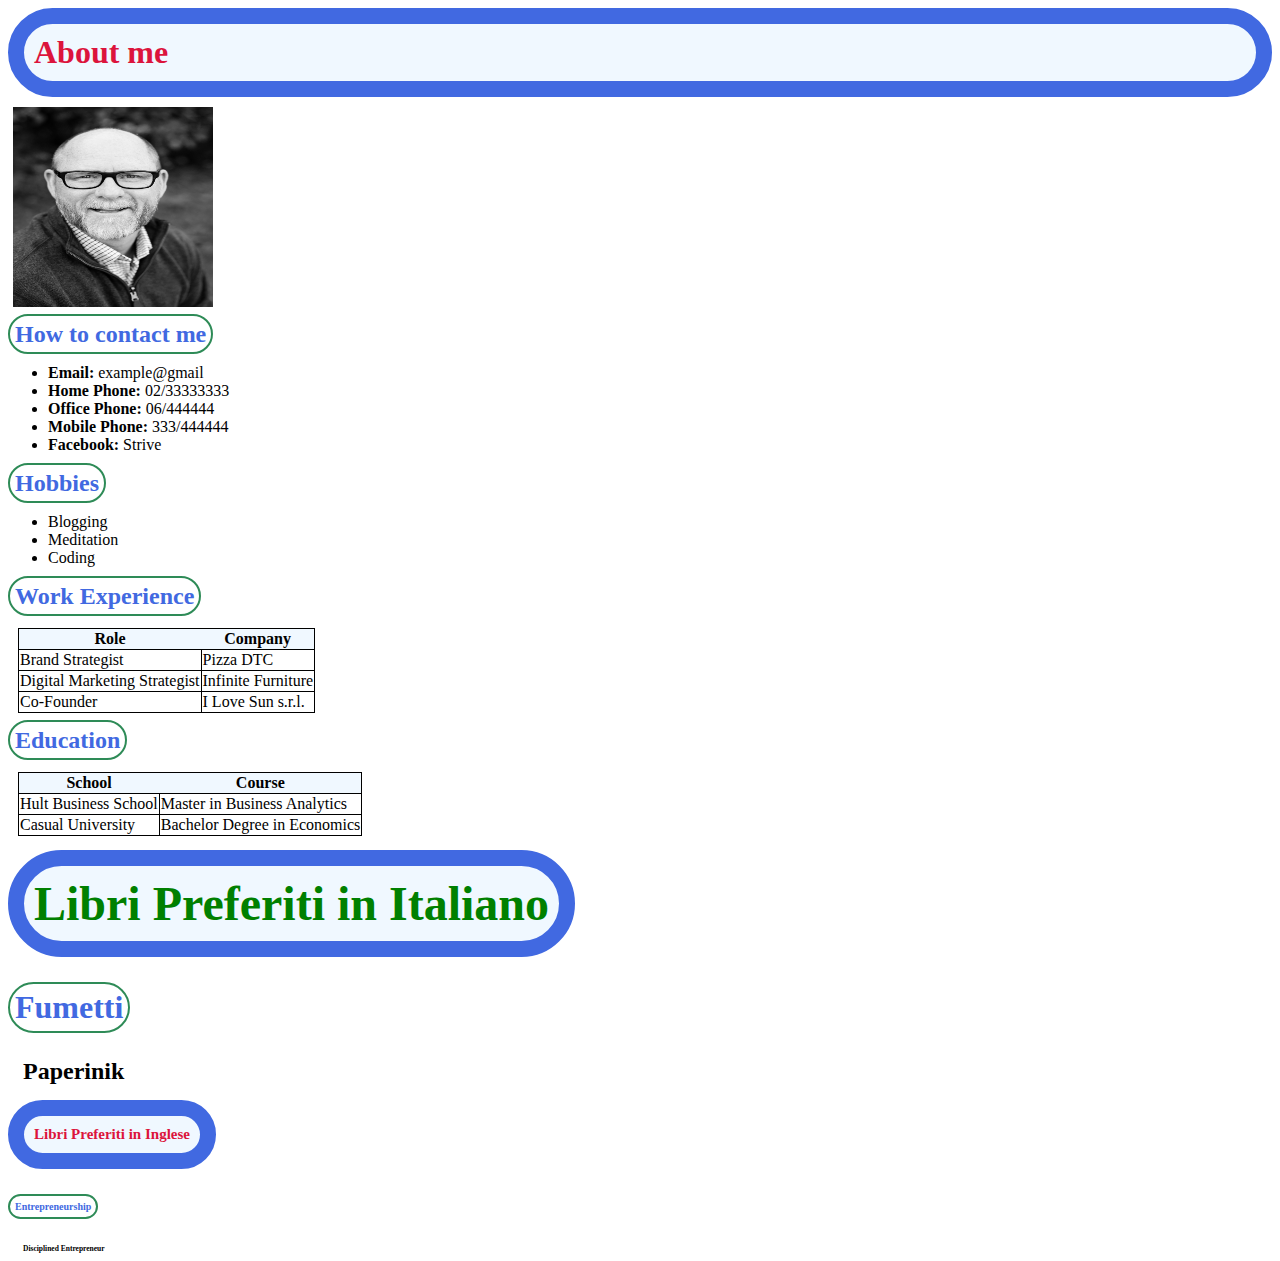
<file: index.html>
<!DOCTYPE html>
<html lang="en">
    <head>
        <!--Second Assignment Strive 2021-->
        <!--The CSS day-->
        <meta charset="UTF-8">
        <meta http-equiv="X-UA-Compatible" content="IE=edge">
        <meta name="viewport" content="width=device-width, initial-scale=1.0">
        <!--CSS Style Sheet-->
        <link href="styles.css" rel="stylesheet">
        <title> About Me </title>
    </head>
    
    <body>
        <!--1 Box-->
        <div style="display: block;">
        <h1>
            About me
        </h1>
        <p>
            <a href="https://unsplash.com/@funpictures">
                <img src="Man_Portrait.jpg" height="200pix" width="200pix" alt="Man portrait photo from Unsplash. Credit: Robert Godwin"/>
            </a>
        </p>
        </div>
        <!-- 2 Box -->
        <div> 
                <h2 style="display: inline;">
                    How to contact me
                </h2>
                    <ul>
                        <li>
                            <span id="contact">Email: </span>example@gmail
                        </li>
                        <li>
                            <span id="contact">Home Phone:</span> 02/33333333
                        </li>
                        <li>
                            <span id="contact">Office Phone:</span> 06/444444
                        </li>
                        <li>
                            <span id="contact">Mobile Phone: </span>333/444444
                        </li>
                        <li>
                            <span id="contact">Facebook: </span> Strive
                        </li>
                    </ul>
                <h2 style="display: inline;">
                    Hobbies
                </h2>
                    <ul>
                        <li>
                            Blogging
                        </li>
                        <li>
                            Meditation
                        </li>
                        <li>
                            Coding
                        </li>
                    </ul>
                
        </div>
        <!-- 3 Box-Table1: Work Experience-->
        <div>
            <h2 style="display: inline;" class="tableTitle">Work Experience</h2>
            <table id="work">
                <th class="header">Role</th>
                <th class="header">Company</th>
                <tr>
                    <td>
                        Brand Strategist
                    </td>
                    <td>
                        Pizza DTC
                    </td>
                </tr>
                <tr>
                    <td>
                        Digital Marketing Strategist
                    </td>
                    <td>
                        Infinite Furniture
                    </td>
                </tr>
                <tr>
                    <td>
                        Co-Founder
                    </td>
                    <td>
                        I Love Sun s.r.l.
                    </td>
                </tr>
            </table>
        </div>
        <!--4 Box-Table2: Education -->
        <div>
            <h2 style="display: inline;" class="tableTitle">
                Education
            </h2>
            <table id="education">
                <th class="header">School</th>
                <th class="header">Course</th>
                <tr>
                    <td>
                        Hult Business School
                    </td>
                    <td>
                        Master in Business Analytics
                    </td>
                </tr>
                <tr>
                    <td>
                        Casual University
                    </td>
                    <td>
                        Bachelor Degree in Economics
                    </td>
                </tr>
            </table>
        </div>
         <!-- Box 4: Esempio libri Italiani // Gioco con le dimensioni font REM -->
         <div>
            <h1 id="languageBookIT">
                Libri Preferiti in Italiano
            </h1>
            <p>
                <h2 id="categoryBookIT">
                    Fumetti
                </h2>
            </p>
            <p>
                <h3 id="titleBookIT">
                    Paperinik
                </h3>
            </p>
            <!-- Vecchio codice non usato più
             <p>
                <span class="categoryBook">Libri Preferiti in Italiano: </span><span id="bookTitle">Pinocchio;</span>
               <p> 
             </p>
             <p>
                <span class="categoryBook">Libri Preferiti in Inglese: </span><span id="bookTitle">Treasure Island; Rebecca;</span>
             </p>
            -->
        </div>
        <!-- Box 5: Esempio libri Inglesi // Gioco con le dimensioni font EM -->
        <div class="en">
            <h1 id="languageBookEN">
                Libri Preferiti in Inglese
            </h1>
            <p>
                <h2 id="categoryBookEN">
                    Entrepreneurship
                </h2>
            </p>
            <p>
                <h3 id="titleBookEN">
                    Disciplined Entrepreneur
                </h3>
            </p>
        </div>
    </body>

</html>
</file>
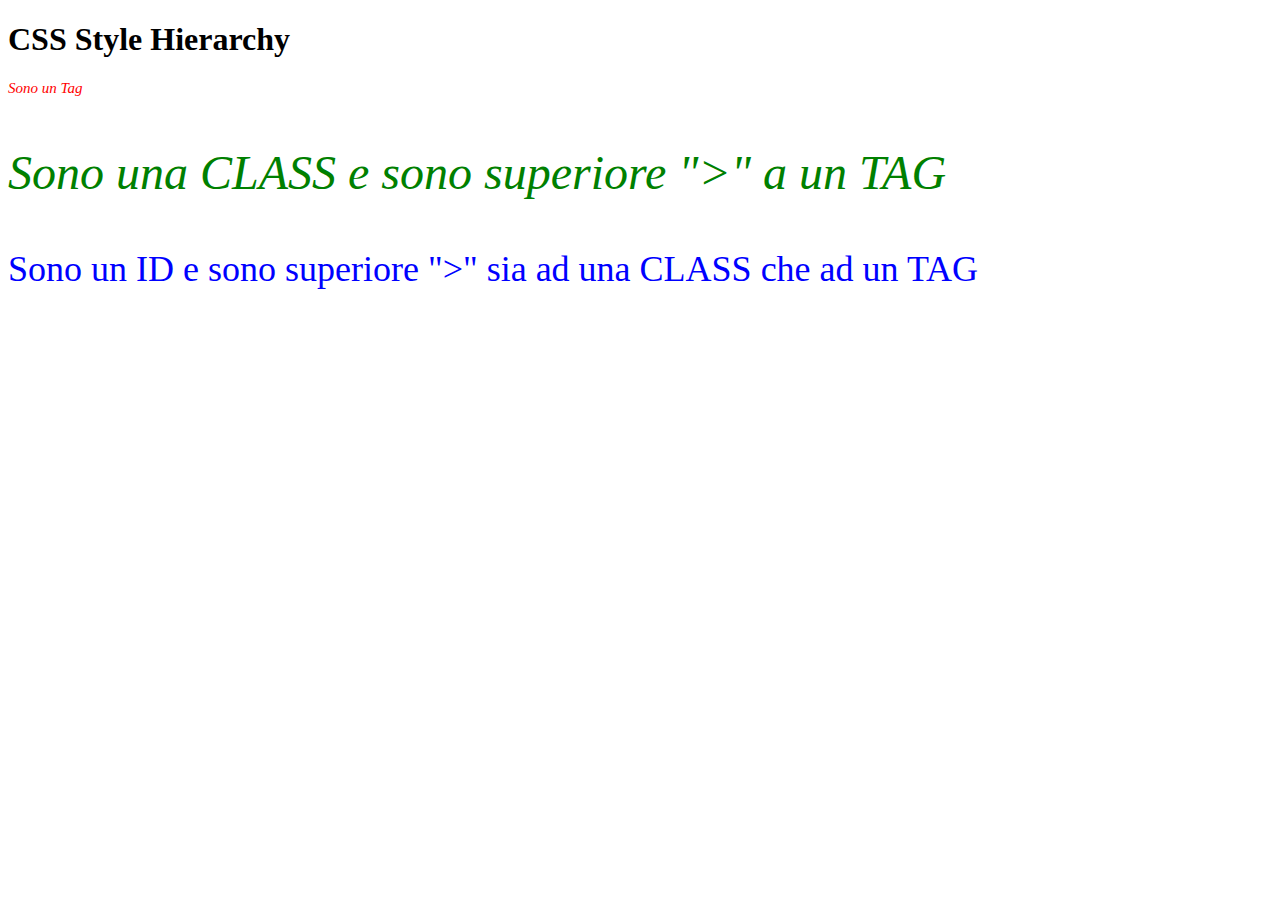
<file: hierarchy.html>
<!DOCTYPE html>
<html lang="en">
<head>
    <meta charset="UTF-8">
    <meta http-equiv="X-UA-Compatible" content="IE=edge">
    <meta name="viewport" content="width=device-width, initial-scale=1.0">
    <link href="styles2.css" rel="stylesheet">
    <title>CSS Style Hierarchy</title>
</head>
<body>
    <h1> CSS Style Hierarchy</h1>
    <div>
        <p>Sono un Tag</p>
        <p class="classico">Sono una CLASS e sono superiore ">" a un TAG </p>
        <p class="classico" id="identita">Sono un ID e sono superiore ">" sia ad una CLASS che ad un TAG </p>
    </div>
    
</body>
</html>
</file>
<file: styles.css>
h1 {
    color: crimson;
    background-color: aliceblue;
    padding: 10px;
    border: 1rem solid royalblue;
    border-radius: 100px;
    margin:auto;
}
h2{
    color:royalblue;
    padding: 5px;
    border:2px solid seagreen;
    border-radius: 100px;
    margin-top:25px;
    margin-right:10px;
    margin-left: 0px;
    margin-bottom: 25px;
}

h3{
    margin: 0 0 0 15px;
}

p {
    margin:0 0 0 0;
}

img {
    margin-top: 10px;
    margin-bottom: 10px;
    margin-right: 5px;
    margin-left: 5px;
}

.tableTitle {
    margin-top: 25px;
    margin-right: 10px;
    margin-left: 0px;
    margin-bottom: 100px;
}

#work {
    padding: 1px;
    border: 1px solid black;
    border-collapse: collapse;
    margin-top: 18px;
    margin-left: 10px;
    margin-right: 10px;
    margin-bottom: 14px;

}
#work td {
    border: 1px solid black;
}

#work .header {
    background-color: aliceblue;
}

#education {
    padding: 1px;
    border: 1px solid black;
    border-collapse: collapse;
    margin-top: 18px;
    margin-left: 10px;
    margin-right: 10px;
    margin-bottom: 14px;
}

#education td {
    border: 1px solid black;
}

#education .header {
    background-color: aliceblue;
}

#contact {
    font-weight: bolder;
}

/* Fisso la font-size standard */
html {
    font-size: 16px;
}


/* Mondo Libri in Italiano, prova uso REM font-size */


#languageBookIT {
    display: inline-block;
    color: green;
    font-size: 3rem;
}

#categoryBookIT {
    display: inline-block;
    font-size: 2rem;
}

#titleBookIT {
    display: inline-block;
    font-size: 1.5rem;
    margin-bottom:15px ;
}

/* Mondo Libri in Inglese, prova uso EM font-size */

.en{
    font-size: 5px;
}

#languageBookEN {
    display: inline-block;
    font-size: 3em;
}

#categoryBookEN {
    display: inline-block;
    font-size: 2em;
}

#titleBookEN {
    display: inline-block;
    font-size: 1.5em;
}

/* Testing Hierarchy among tag,class,id in CSS*/

p {
    font-size: 10;
    color: red;
}
</file>
<file: styles2.css>
/* Gioco con le font-size REM 
html { 
    font-size: 16px
}
*/

/* Gioco con le font-size EM */
div {
    font-size: 12px;
}



/* Hierarchy TAG, CLASS, ID */
p {
    font-size: 15px;
    color:red;
    font-style: italic;
}

.classico {
    font-size: 3rem;
    color:green;
}

#identita {
    font-size: 3em;
    color:blue;
    font-style: normal;
}
</file>
